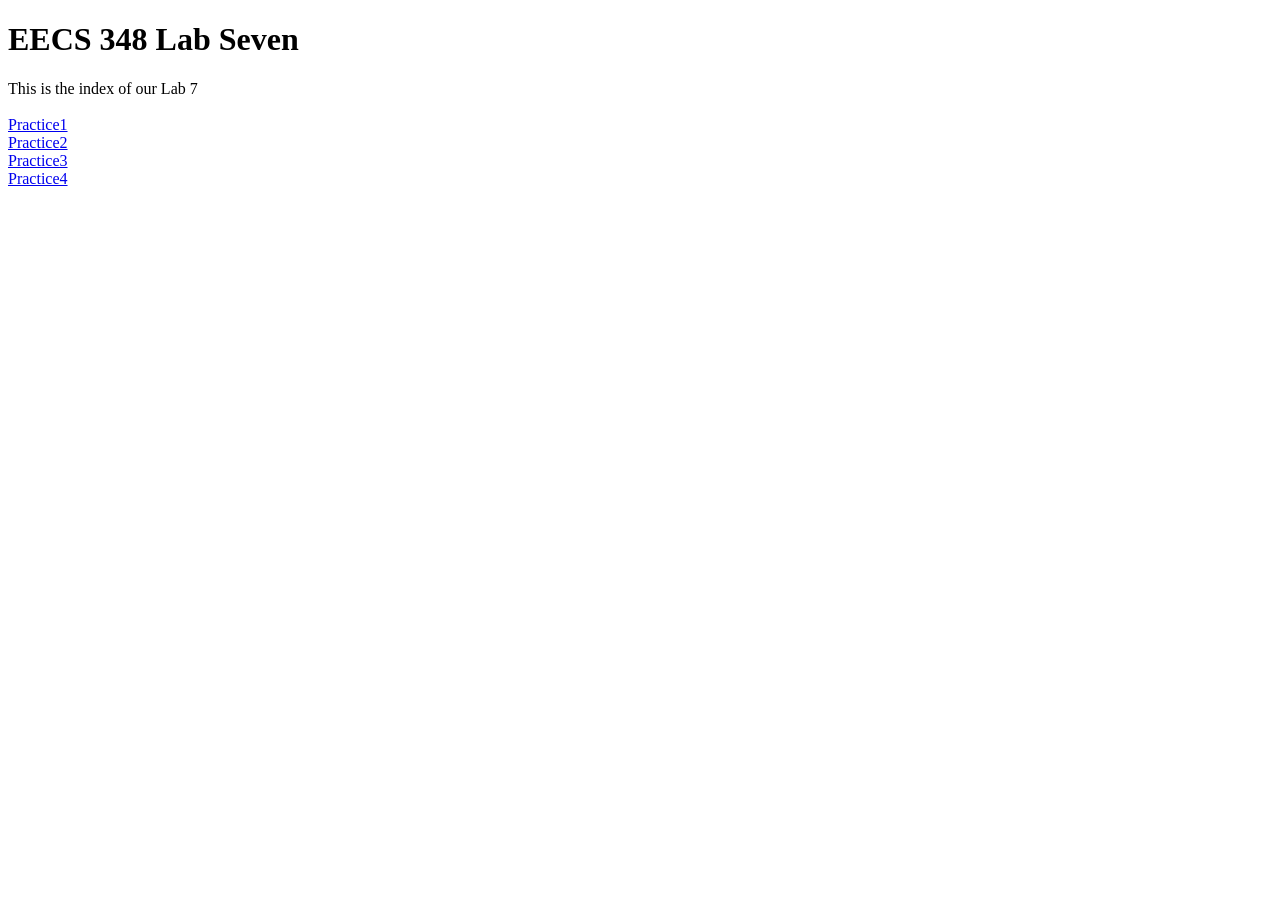
<file: index.html>
<!DOCTYPE html>
<html lang="en">
<head>
    <meta charset="UTF-8">
    <meta name="viewport" content="width=device-width, initial-scale=1.0">
    <title>Lab 7</title>
</head>
<body>
    <style type="text/css">.styles-module_blinkingCursor__yugAC{color:inherit;font:inherit;left:3px;line-height:inherit;opacity:1;position:relative;top:0}.styles-module_blinking__9VXRT{animation-duration:.8s;animation-iteration-count:infinite;animation-name:styles-module_blink__rqfaf}@keyframes styles-module_blink__rqfaf{0%{opacity:1}to{opacity:0}}</style></head><body style="isolation: isolate;" data-new-gr-c-s-check-loaded="14.1134.0" data-gr-ext-installed="">
        <h1>EECS 348 Lab Seven</h1>



    This is the index of our Lab 7<br>

    <br>
    <a href="practice1.html">Practice1</a> <br>
    <a href="practice2.html">Practice2</a> <br>
    <a href="practice3.html">Practice3</a> <br>
    <a href="practice4.html">Practice4</a> <br>
</body>
</html>
</file>
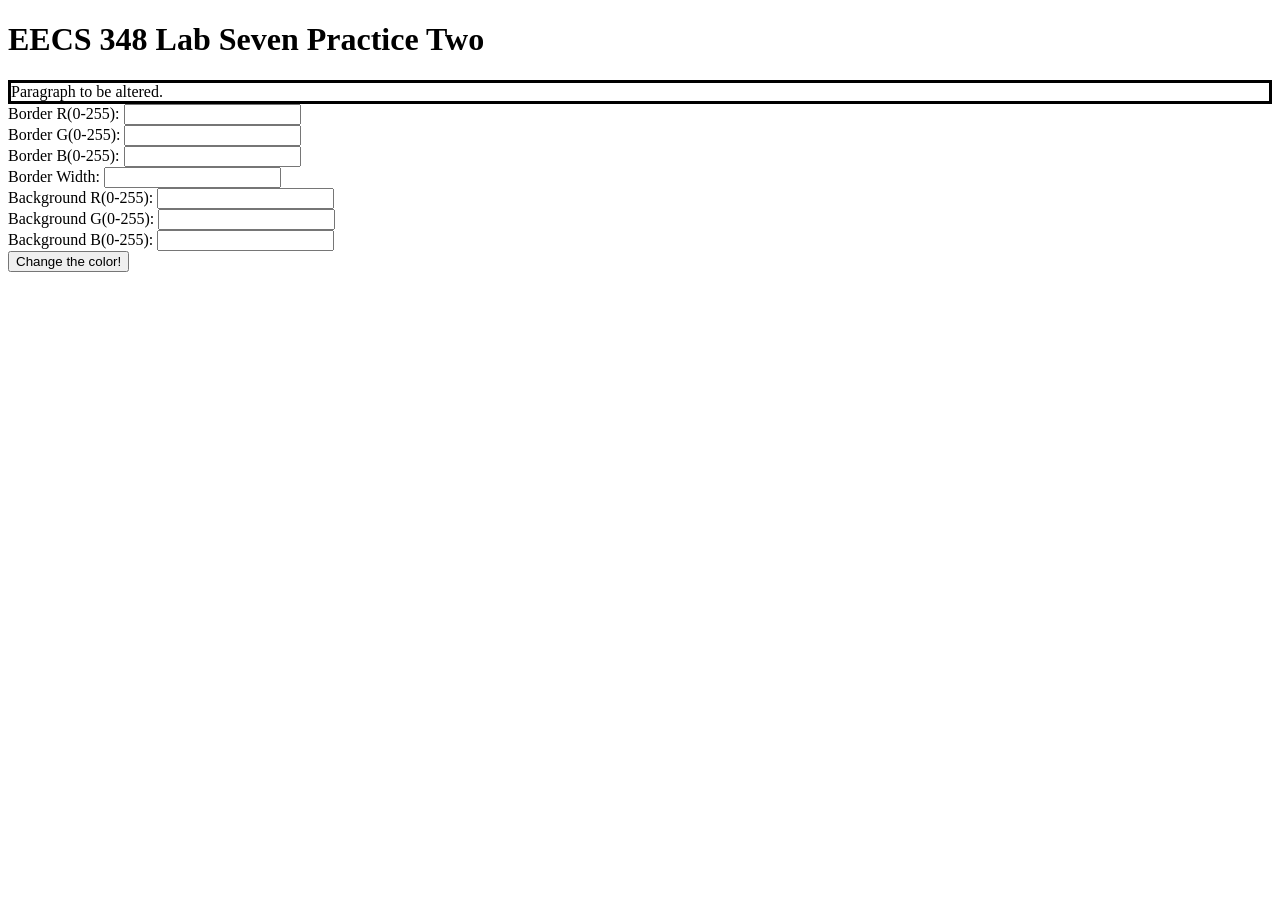
<file: practice2.html>
<!DOCTYPE html>
<html lang="en">
<head>
    <meta charset="UTF-8">
    <meta name="viewport" content="width=device-width, initial-scale=1.0">
    <title>practice2</title>
</head>
<body>
    <h1>EECS 348 Lab Seven Practice Two</h1>



    <style>
        #paragraph {
            border-style: solid;
            
        }
    </style>
    
    
        <div id="paragraph">
    
    
            Paragraph to be altered.
    
        </div>
    
        <script type="text/javascript" src="functions.js"></script>
        Border R(0-255): <input type="text" id="border_R" value=""> <br>
        Border G(0-255): <input type="text" id="border_G" value=""> <br>
        Border B(0-255): <input type="text" id="border_B" value=""> <br>
        Border Width: <input type="text" id="border_width" value=""> <br>
        Background R(0-255): <input type="text" id="bg_R" value=""> <br>
        Background G(0-255): <input type="text" id="bg_G" value=""> <br>
        Background B(0-255): <input type="text" id="bg_B" value=""> <br>
        <button onclick="alert_paragraph_color()">Change the color!</button> <br>
    
    
    </body>
</html>
</file>
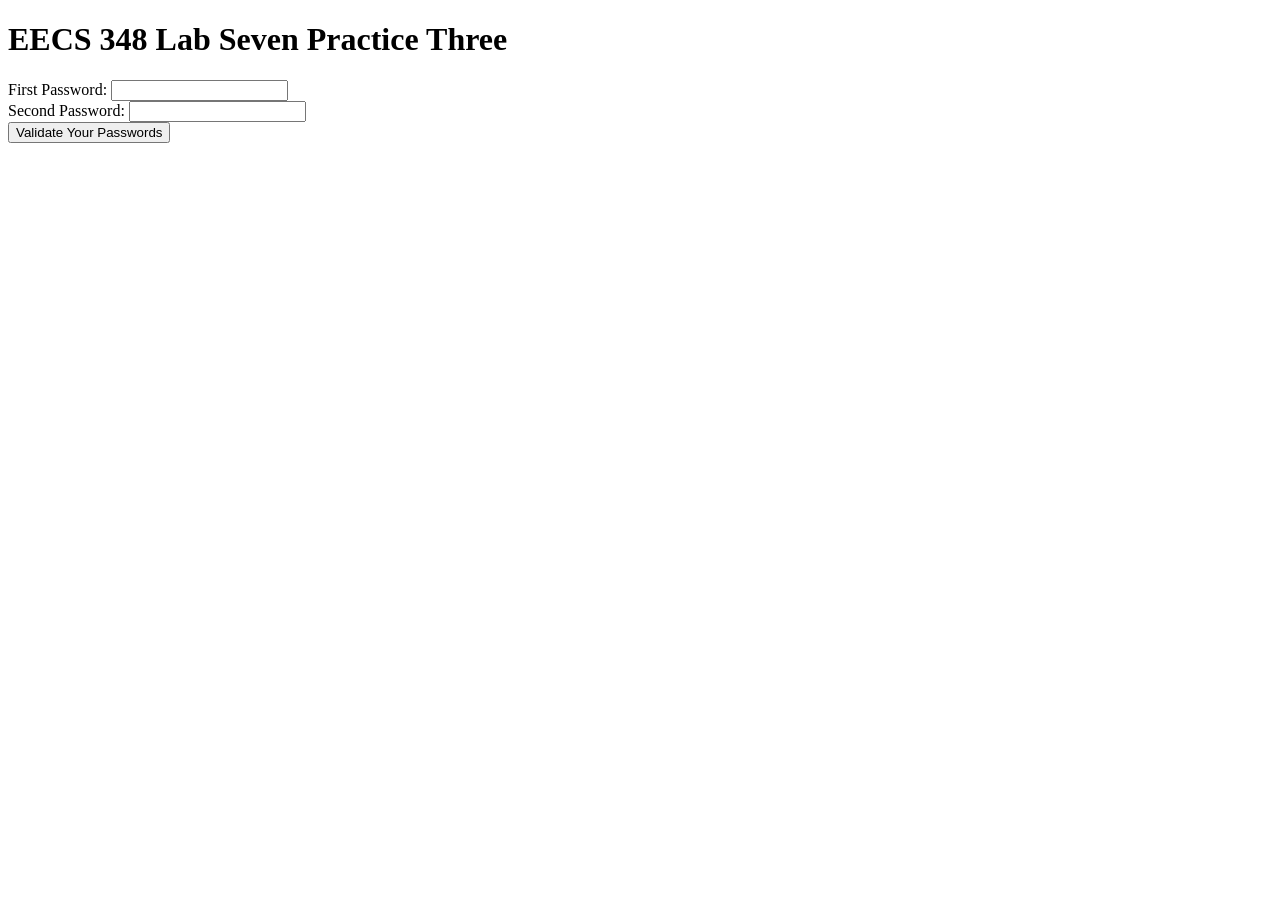
<file: practice3.html>
<!DOCTYPE html>
<html lang="en">
<head>
    <meta charset="UTF-8">
    <meta name="viewport" content="width=device-width, initial-scale=1.0">
    <title>practice3</title>
</head>
<body style="isolation: isolate;" data-new-gr-c-s-check-loaded="14.1135.0" data-gr-ext-installed=""><h1>EECS 348 Lab Seven Practice Three</h1>



    First Password: <input type="text" id="pass1" value=""> <br>
    Second Password: <input type="text" id="pass2" value=""> <br>

    <script type="text/javascript" src="functions.js"></script>
    <button onclick="validate()">Validate Your Passwords</button> <br>



</body>
</html>
</file>
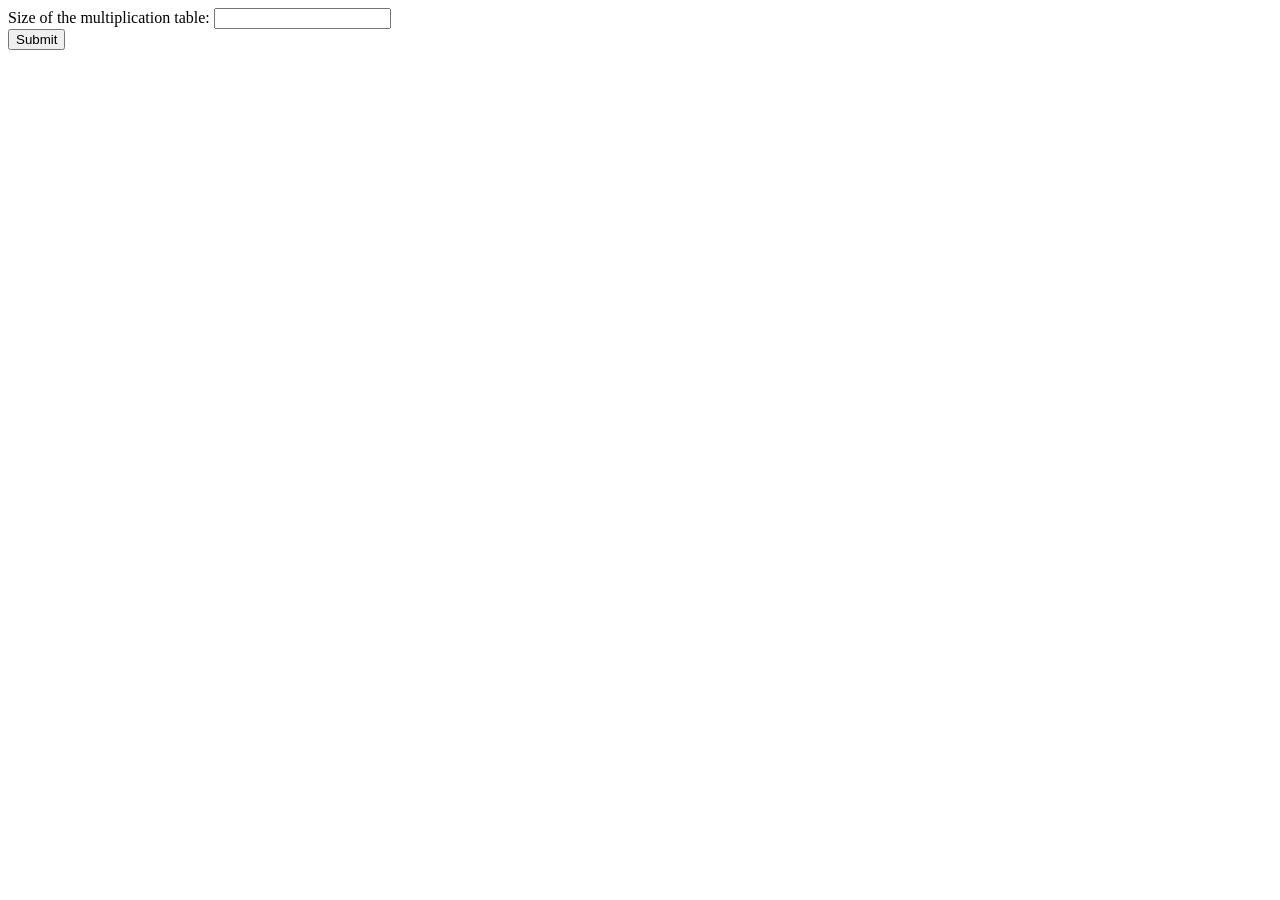
<file: practice4.html>
<!DOCTYPE html>
<html lang="en">
<head>
    <meta charset="UTF-8">
    <meta name="viewport" content="width=device-width, initial-scale=1.0">
    <title>practice4</title>
</head>
<body>
    <form action="practice4.php" method="post">
        Size of the multiplication table: <input type="text" name="size"><br>
        <input type="submit">
    </form>
</body>
</html>
</file>
